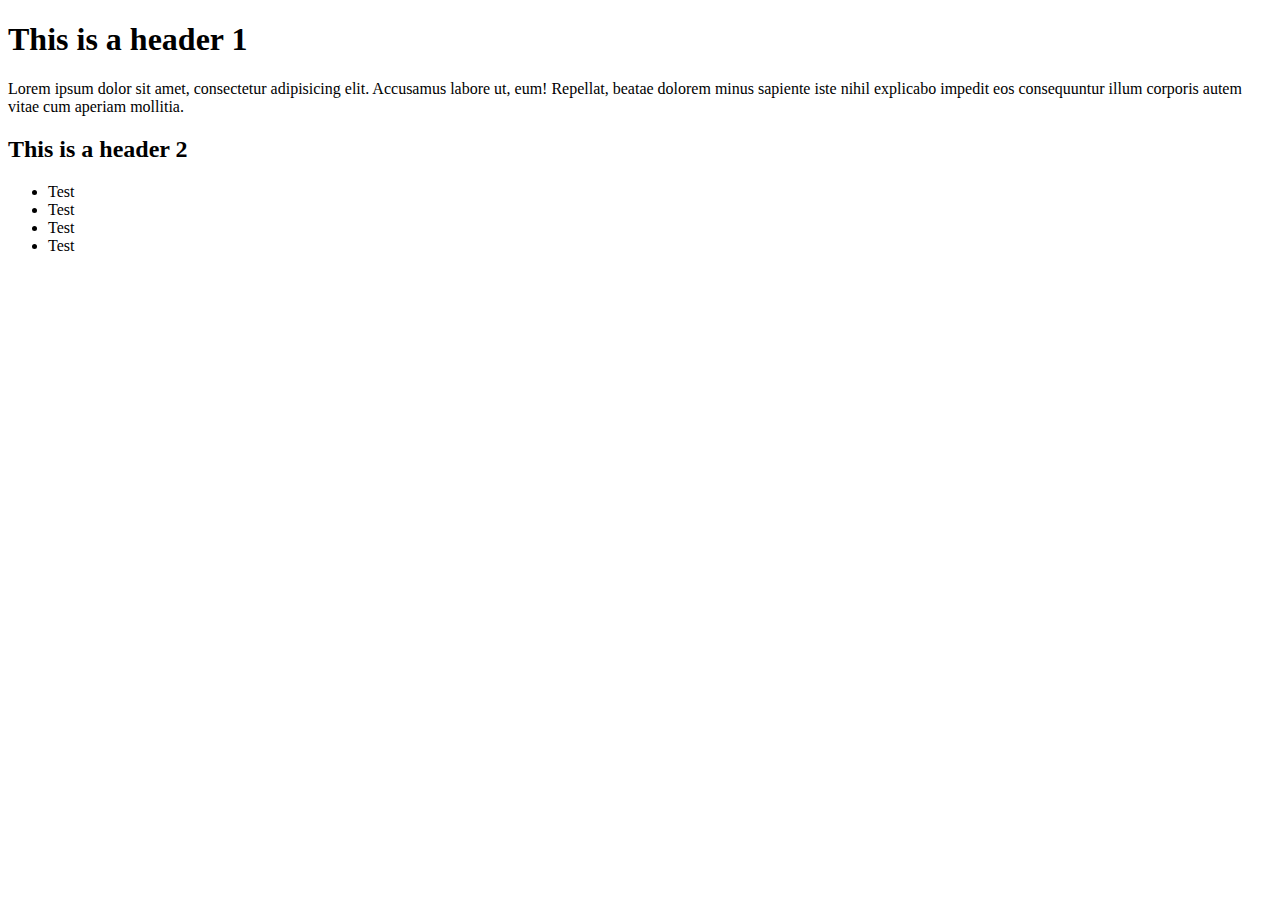
<file: 06.11.18/example.html>
<!-- Reset.css -->
<!DOCTYPE html>
<html lang="en-us">

  <head>

    <meta charset="UTF-8">
    <title>Example Page</title>
    <!-- Once a reset.css is used uncomment the following line to see how this stylesheet works-->
    <!--Try enabling and then disabling it more than once.-->
    <!-- <link rel="stylesheet" href="reset.css"> -->
    
  </head>

  <body>

  <h1>This is a header 1</h1>

  <p>Lorem ipsum dolor sit amet, consectetur adipisicing elit. Accusamus labore ut, eum! Repellat, beatae dolorem minus sapiente iste nihil explicabo impedit eos consequuntur illum corporis autem vitae cum aperiam mollitia.</p>

  <h2>This is a header 2</h2>

  <ul>
    <li>Test</li>
    <li>Test</li>
    <li>Test</li>
    <li>Test</li>
  </ul>

  </body>

</html>
</file>
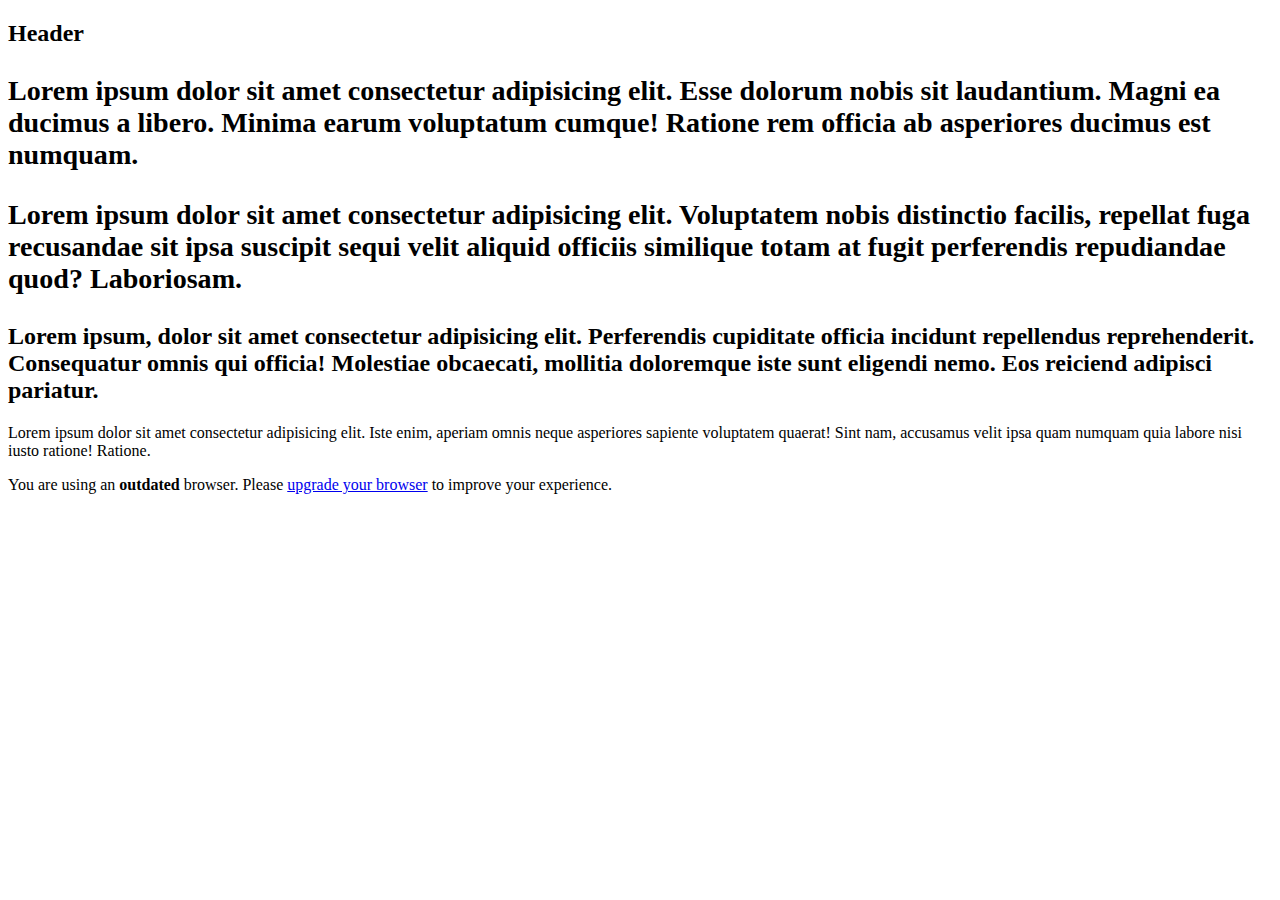
<file: 6-16-18/classExcercise.html>
<!DOCTYPE html>
<!--[if lt IE 7]>      <html class="no-js lt-ie9 lt-ie8 lt-ie7"> <![endif]-->
<!--[if IE 7]>         <html class="no-js lt-ie9 lt-ie8"> <![endif]-->
<!--[if IE 8]>         <html class="no-js lt-ie9"> <![endif]-->
<!--[if gt IE 8]><!--> <html class="no-js"> <!--<![endif]-->
    <head>
        <meta charset="utf-8">
        <meta http-equiv="X-UA-Compatible" content="IE=edge">
        <title></title>
        <meta name="description" content="">
        <meta name="viewport" content="width=device-width, initial-scale=1">
        <link rel="stylesheet" href="">
    </head>
    <body>
        <h2>Header</Header><header<!--[if lt IE 7]>
           <div> <h3>Lorem ipsum dolor sit amet consectetur adipisicing elit. Esse dolorum nobis sit laudantium. Magni ea ducimus a libero. Minima earum voluptatum cumque! Ratione rem officia ab asperiores ducimus est numquam.</h3></div>
           <div> <h3>Lorem ipsum dolor sit amet consectetur adipisicing elit. Voluptatem nobis distinctio facilis, repellat fuga recusandae sit ipsa suscipit sequi velit aliquid officiis similique totam at fugit perferendis repudiandae quod? Laboriosam.</h3></div>
           <div <h3>Lorem ipsum, dolor sit amet consectetur adipisicing elit. Perferendis cupiditate officia incidunt repellendus reprehenderit. Consequatur omnis qui officia! Molestiae obcaecati, mollitia doloremque iste sunt eligendi nemo. Eos reiciend adipisci pariatur.</h3></div>
            <div>Lorem ipsum dolor sit amet consectetur adipisicing elit. Iste enim, aperiam omnis neque asperiores sapiente voluptatem quaerat! Sint nam, accusamus velit ipsa quam numquam quia labore nisi iusto ratione! Ratione.
        </div>
            
            
            
            <p class="browsehappy">You are using an <strong>outdated</strong> browser. Please <a href="#">upgrade your browser</a> to improve your experience.</p>
        <![endif]-->
        
        <script src="" async defer></script>
    </body>
</html>
</file>
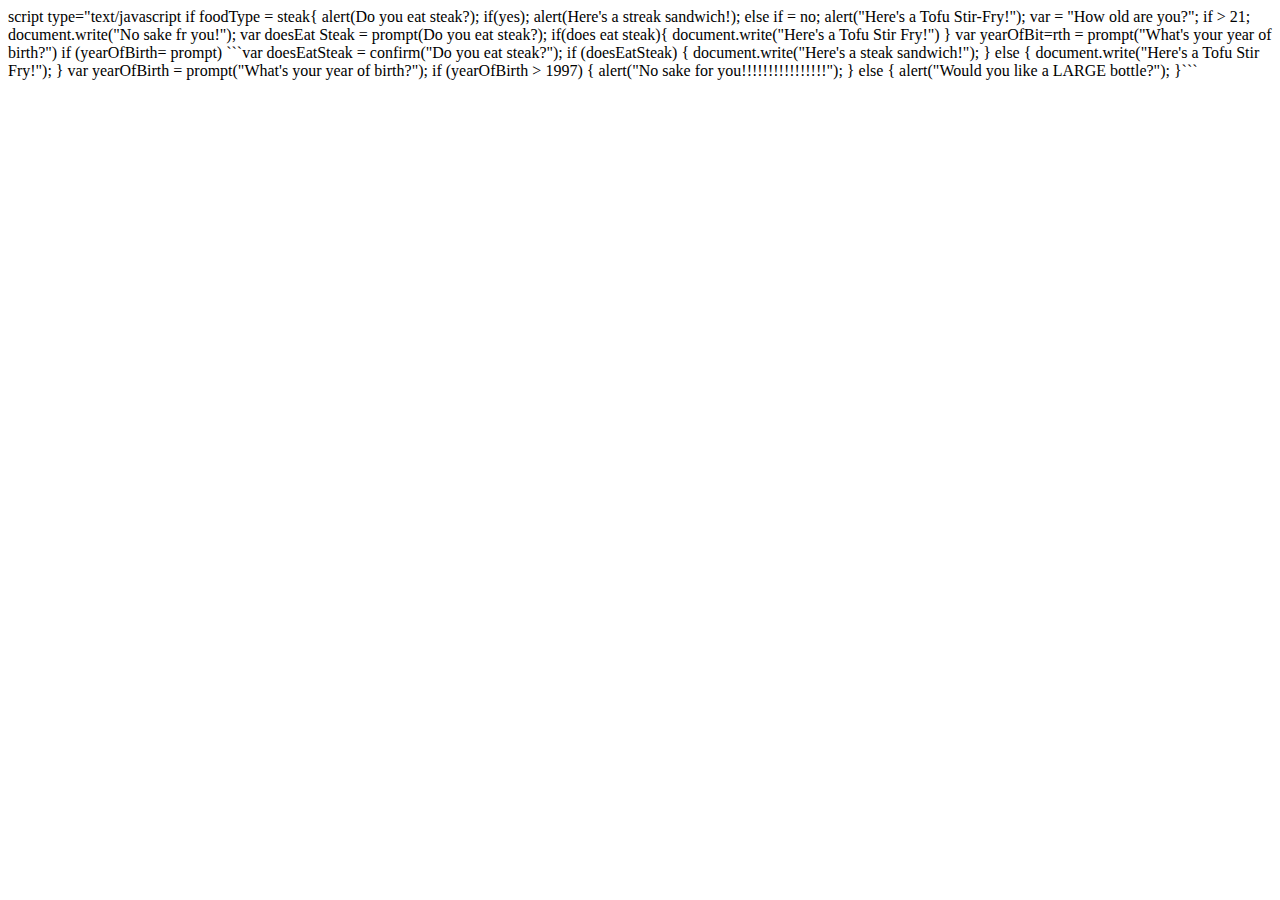
<file: 6-16-18/steak.html>
<!DOCTYPE html>
<html lang="en">
<head>
    <meta charset="UTF-8">
    <meta name="viewport" content="width=device-width, initial-scale=1.0">
    <meta http-equiv="X-UA-Compatible" content="ie=edge">
    <title>Document</title>
</head>
<body>
  script type="text/javascript if foodType = steak{
       alert(Do you eat steak?);
   if(yes);
   alert(Here's a streak sandwich!);
   else if = no;
   alert("Here's a Tofu Stir-Fry!");
   var = "How old are you?";
  if > 21;
   document.write("No sake fr you!");
    
   var doesEat Steak = prompt(Do you eat steak?);
   if(does eat steak){
       document.write("Here's a Tofu Stir Fry!")
   }
   var yearOfBit=rth = prompt("What's your year of birth?")
   if (yearOfBirth= prompt)

   ```var doesEatSteak = confirm("Do you eat steak?");

if (doesEatSteak) {
    document.write("Here's a steak sandwich!");
} else {
    document.write("Here's a Tofu Stir Fry!");
}

var yearOfBirth = prompt("What's your year of birth?");

if (yearOfBirth > 1997) {
    alert("No sake for you!!!!!!!!!!!!!!!!");
} else {
    alert("Would you like a LARGE bottle?");
}```

</body>
</html>
</file>
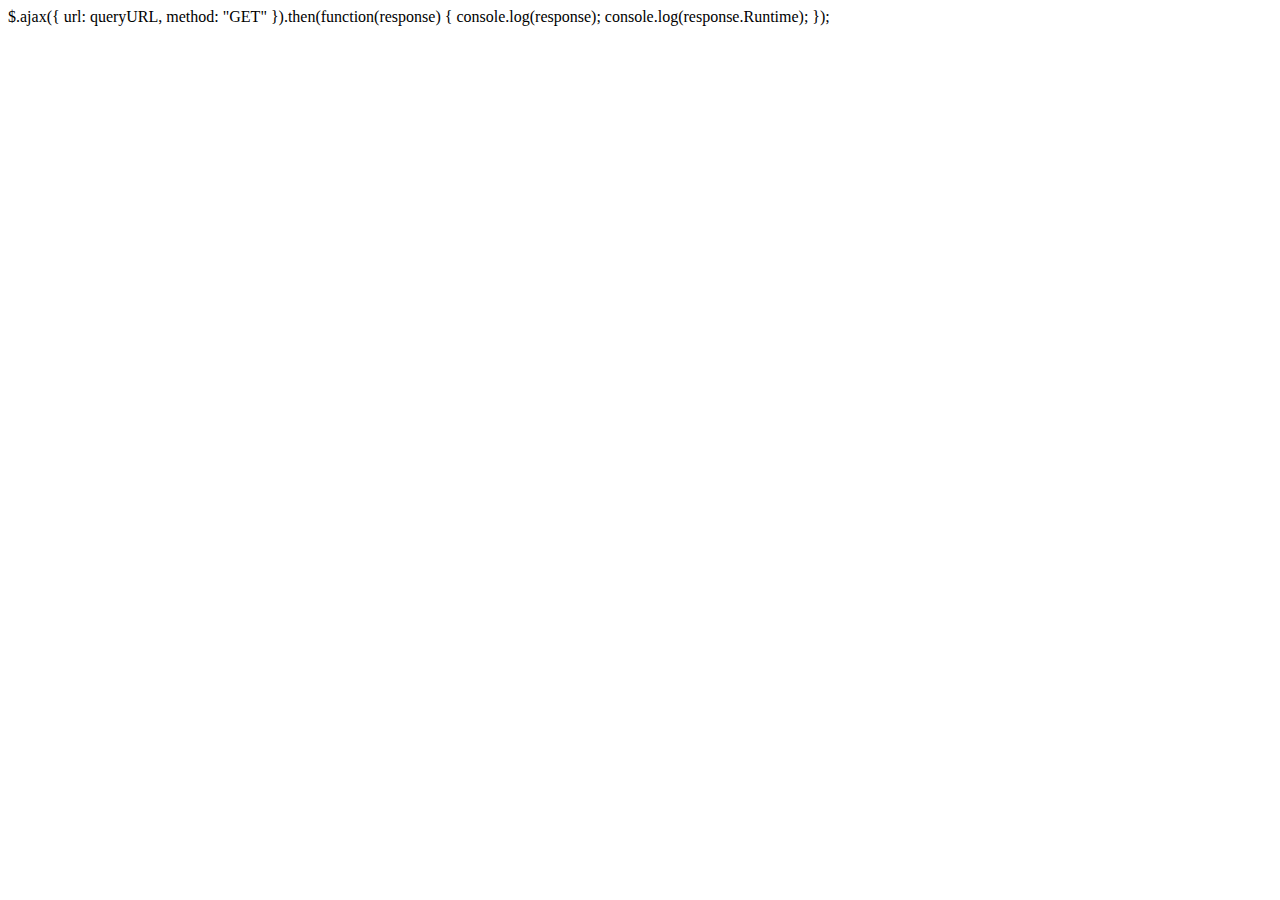
<file: classWork/index2.html>
<!DOCTYPE html>
<html lang="en">
<head>
    <meta charset="UTF-8">
    <meta name="viewport" content="width=device-width, initial-scale=1.0">
    <meta http-equiv="X-UA-Compatible" content="ie=edge">
    <title>Document</title>
</head>
<body>
    $.ajax({
        url: queryURL,
        method: "GET"
      }).then(function(response) {
        console.log(response);
        console.log(response.Runtime);
      });
</body>
</html>
</file>
